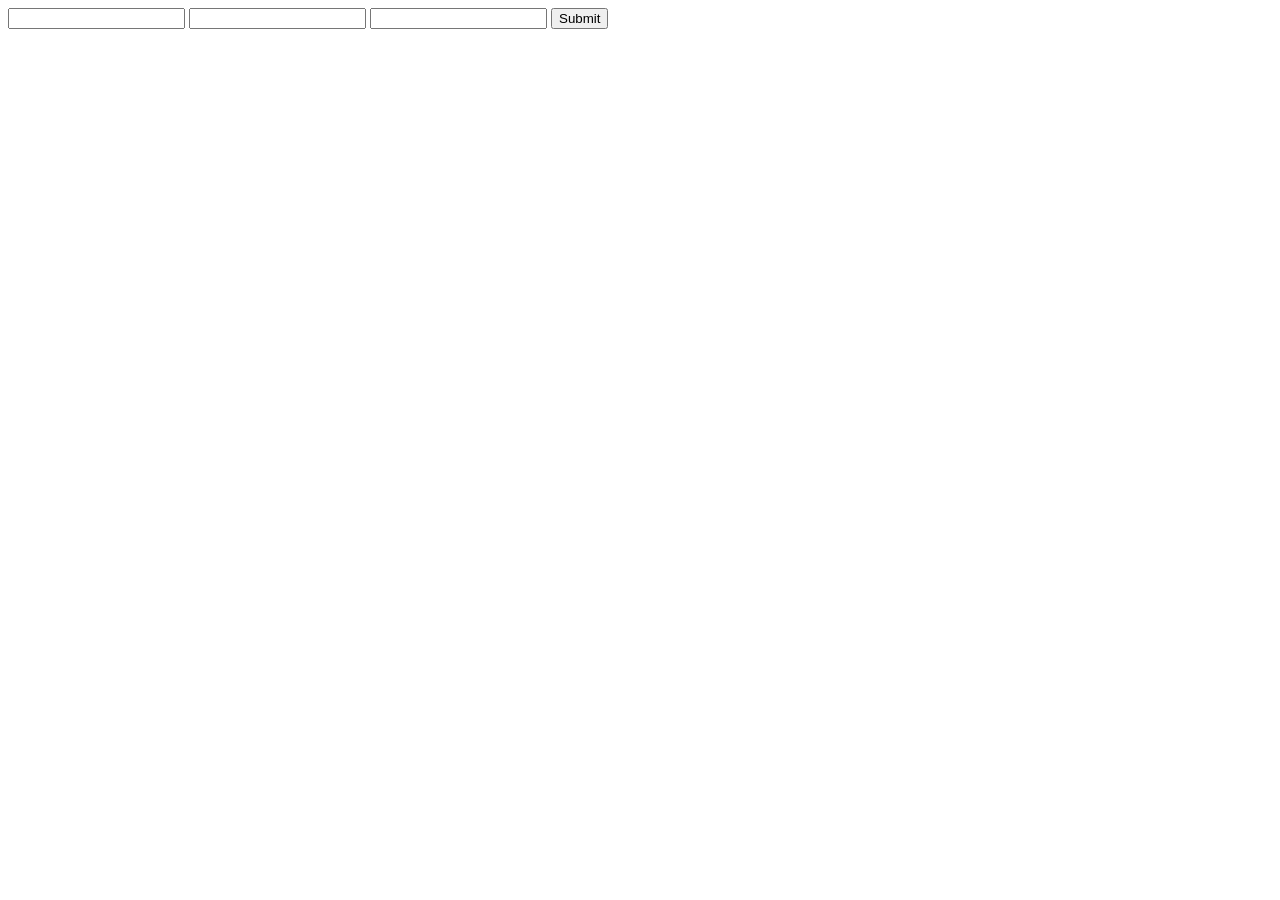
<file: site/visitor-log.html>
<!doctype html>
<html lang="en">
  <head>
    <meta charset="utf-8" />
    <meta name="viewport" content="width=device-width, initial-scale=1" />
    <meta name="robots" content="noindex,nofollow" />
    <title>Visitor Log</title>
  </head>
  <body>
    <form name="visitor-log" method="POST" data-netlify="true" netlify-honeypot="bot-field" action="/">
      <input type="hidden" name="form-name" value="visitor-log" />
      <input type="hidden" name="bot-field" />
      <input type="text" name="name" />
      <input type="text" name="visited_at" />
      <input type="text" name="source" />
      <button type="submit">Submit</button>
    </form>
  </body>
</html>
</file>
